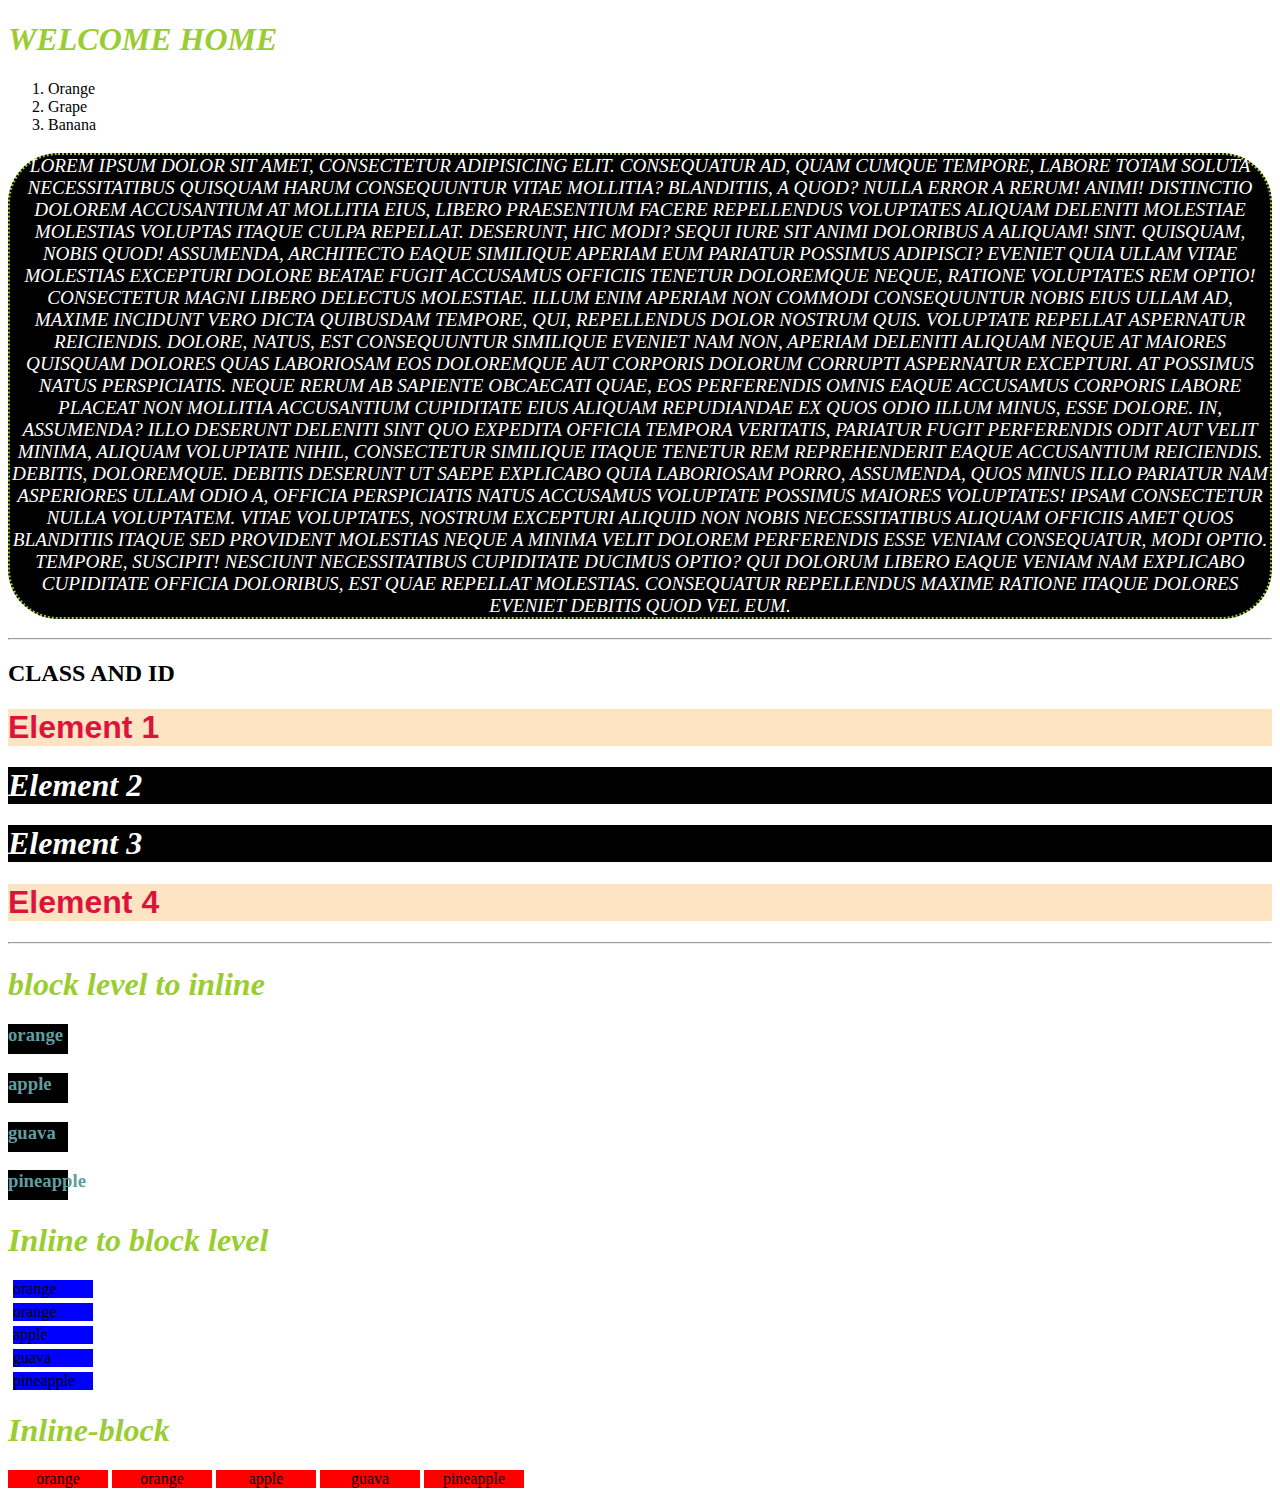
<file: HTMLANDCSS/Css-Intro day2/index.html>
<!DOCTYPE html>
<html lang="en">
<head>
    <meta charset="UTF-8">
    <meta name="viewport" content="width=device-width, initial-scale=1.0">
    <title>Document</title>
    <link rel="stylesheet" href="style.css">
</head>

<body>
    <script src="script.js"></script>
    <!-- <h1 style="color: blueviolet;" style="background-color: bisque;">Welcome</h1> -->
     <h1>WELCOME HOME</h1>
<style>
 /* h1{
    background-color: burlywood;
    color: red;
    font-family: 'Gill Sans', 'Gill Sans MT', Calibri, 'Trebuchet MS', sans-serif;
    font-style: italic;
 } */
</style>

<ol>
    <li>Orange</li>
    <li>Grape</li>
    <li>Banana</li>
</ol>

<p id="mad">Lorem ipsum dolor sit amet, consectetur adipisicing elit. Consequatur ad, quam cumque tempore, labore totam soluta necessitatibus quisquam harum consequuntur vitae mollitia? Blanditiis, a quod? Nulla error a rerum! Animi!
Distinctio dolorem accusantium at mollitia eius, libero praesentium facere repellendus voluptates aliquam deleniti molestiae molestias voluptas itaque culpa repellat. Deserunt, hic modi? Sequi iure sit animi doloribus a aliquam! Sint.
Quisquam, nobis quod! Assumenda, architecto eaque similique aperiam eum pariatur possimus adipisci? Eveniet quia ullam vitae molestias excepturi dolore beatae fugit accusamus officiis tenetur doloremque neque, ratione voluptates rem optio!
Consectetur magni libero delectus molestiae. Illum enim aperiam non commodi consequuntur nobis eius ullam ad, maxime incidunt vero dicta quibusdam tempore, qui, repellendus dolor nostrum quis. Voluptate repellat aspernatur reiciendis.
Dolore, natus, est consequuntur similique eveniet nam non, aperiam deleniti aliquam neque at maiores quisquam dolores quas laboriosam eos doloremque aut corporis dolorum corrupti aspernatur excepturi. At possimus natus perspiciatis.
Neque rerum ab sapiente obcaecati quae, eos perferendis omnis eaque accusamus corporis labore placeat non mollitia accusantium cupiditate eius aliquam repudiandae ex quos odio illum minus, esse dolore. In, assumenda?
Illo deserunt deleniti sint quo expedita officia tempora veritatis, pariatur fugit perferendis odit aut velit minima, aliquam voluptate nihil, consectetur similique itaque tenetur rem reprehenderit eaque accusantium reiciendis. Debitis, doloremque.
Debitis deserunt ut saepe explicabo quia laboriosam porro, assumenda, quos minus illo pariatur nam asperiores ullam odio a, officia perspiciatis natus accusamus voluptate possimus maiores voluptates! Ipsam consectetur nulla voluptatem.
Vitae voluptates, nostrum excepturi aliquid non nobis necessitatibus aliquam officiis amet quos blanditiis itaque sed provident molestias neque a minima velit dolorem perferendis esse veniam consequatur, modi optio. Tempore, suscipit!
Nesciunt necessitatibus cupiditate ducimus optio? Qui dolorum libero eaque veniam nam explicabo cupiditate officia doloribus, est quae repellat molestias. Consequatur repellendus maxime ratione itaque dolores eveniet debitis quod vel eum.
</p>
<hr>

<h2>CLASS AND ID</h2>
<h1 class="fool">Element 1</h1>
<h1 id="mad">Element 2</h1>
<h1 id="mad">Element 3</h1>
<h1 class="fool">Element 4</h1>

<hr>
<h1>block level to inline</h1>
<div>
    <h3 class="fruit">orange</h3>
    <h3 class="fruit">apple</h3>
    <h3 class="fruit">guava</h3>
    <h3 class="fruit">pineapple</h3>
</div>


    <h1>Inline to block level</h1>
    <span class="inline">orange</span>
    <span class="inline" >orange</span>
    <span class="inline">apple</span>
    <span class="inline">guava</span>
    <span class="inline">pineapple</span>


<h1>Inline-block</h1>
<span class="inline-block">orange</span>
    <div class="inline-block" >orange</div>
    <div class="inline-block">apple</div>
    <div class="inline-block">guava</div>
    <div class="inline-block">pineapple</div>

</body>
</html>

<!-- PRIORITY

INLINE 
INTERNAL
EXTERNAL STYLING -->
</file>
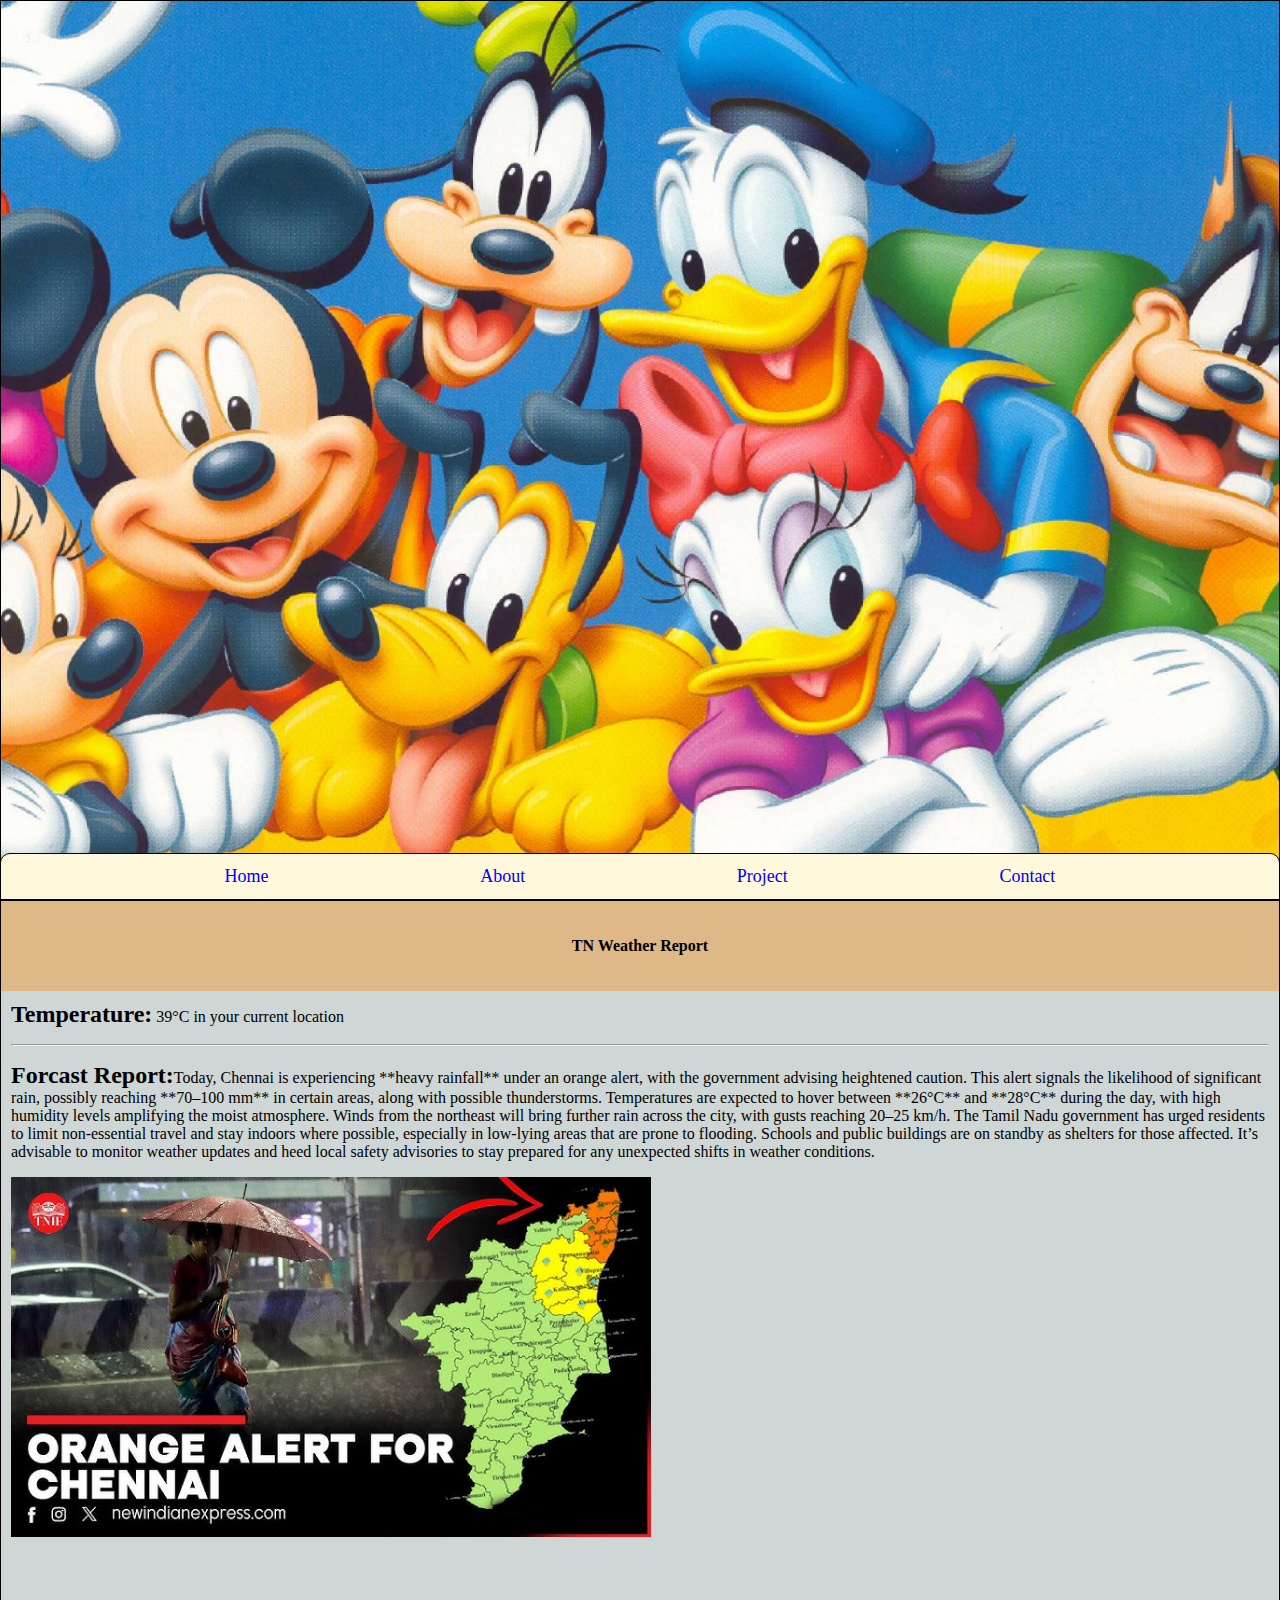
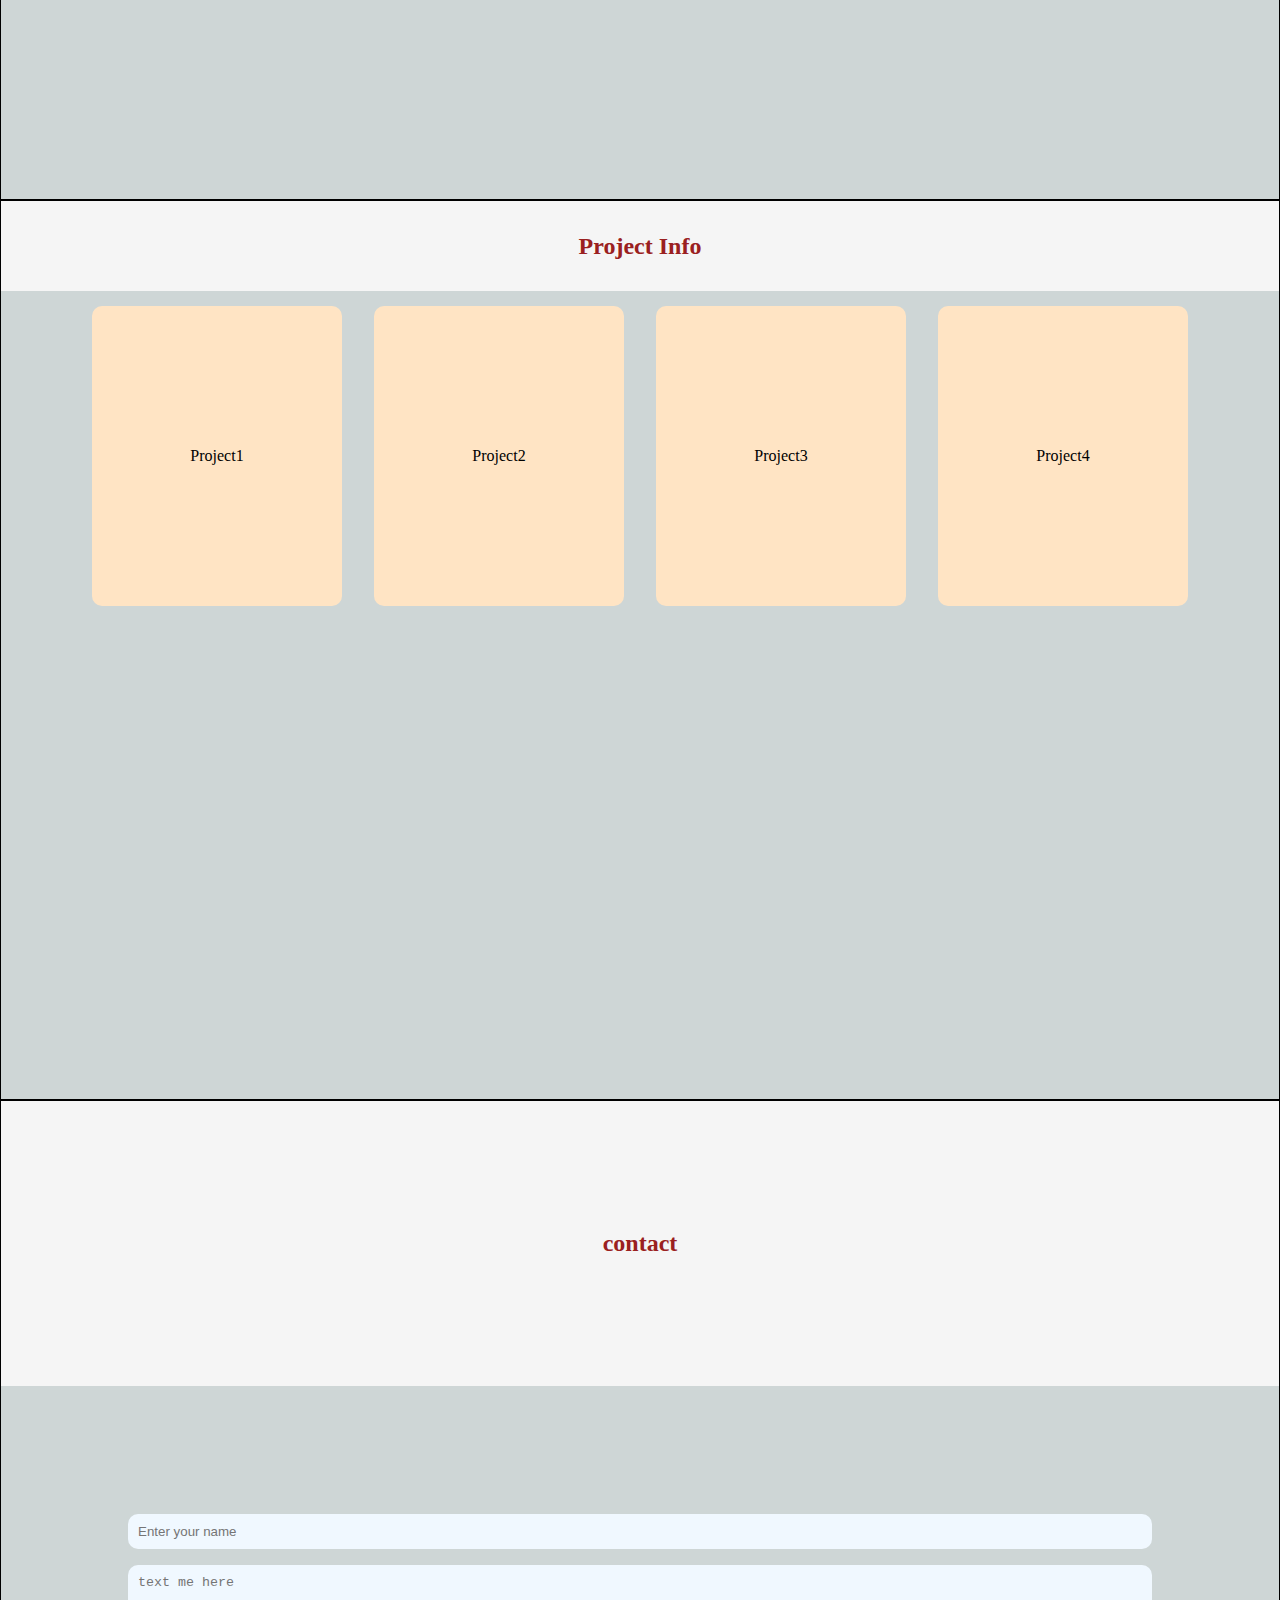
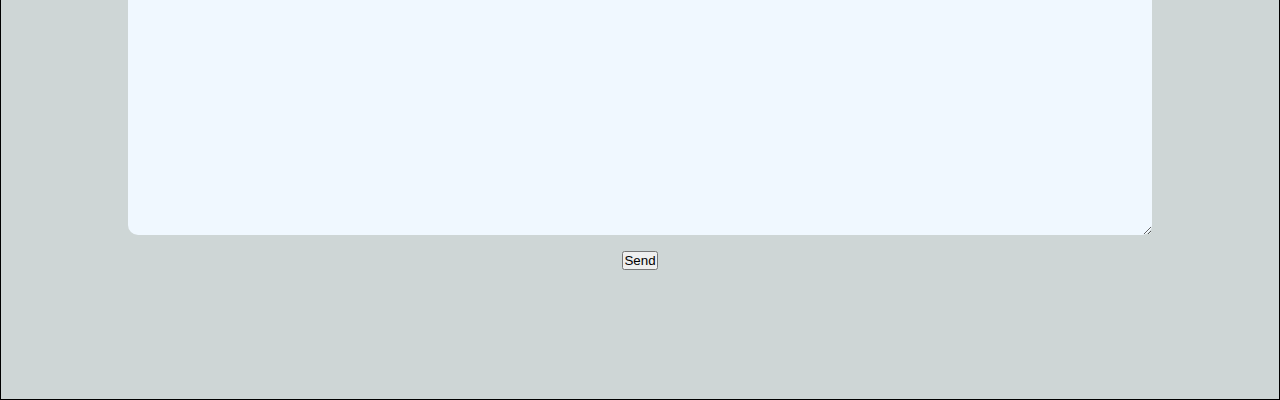
<file: HTMLANDCSS/Mobile_approach/index.html>
<!DOCTYPE html>
<html lang="en">
<head>
    <meta charset="UTF-8">
    <meta name="viewport" content="width=device-width, initial-scale=1.0">
    <title>Document</title><link rel="stylesheet" href="style.css">
</head>
<body>
    <div class="nav-bar">
        <ul>
            <li><a href="#home">Home</a></li>
            <li><a href="#About">About </a></li>
            <li><a href="#Project">Project </a></li>
            <li> <a href="#Contact">Contact </a></li>
        </ul>
    </div>
    <div class="main-cont">
        <section id="home">
        <div class="background"></div>
        </section>

        <section id="About">
          
            <div class="heading1"> TN Weather Report</div>
            <div class="mini">
        <div class="temp"><span style="font-weight: bolder; font-size: x-large;">Temperature:</span> 39°C in your current location</div>
            <hr>
            <p><span style="font-weight: bolder; font-size: x-large;">Forcast Report:</span>Today, Chennai is experiencing **heavy rainfall** under an orange alert, with the government advising heightened caution. This alert signals the likelihood of significant rain, possibly reaching **70–100 mm** in certain areas, along with possible thunderstorms. Temperatures are expected to hover between **26°C** and **28°C** during the day, with high humidity levels amplifying the moist atmosphere. Winds from the northeast will bring further rain across the city, with gusts reaching 20–25 km/h.

                The Tamil Nadu government has urged residents to limit non-essential travel and stay indoors where possible, especially in low-lying areas that are prone to flooding. Schools and public buildings are on standby as shelters for those affected. It’s advisable to monitor weather updates and heed local safety advisories to stay prepared for any unexpected shifts in weather conditions.</p>
          <img src="./rainy Image.jpg" alt="blankimage">
        </div>
        </section>
        <section id="Project">
            <div class="heading">Project Info</div>
            <div class="sub-cont">
               <div class="card">Project1</div>
               <div class="card">Project2</div>
               <div class="card">Project3</div>
               <div class="card">Project4</div>
            </div>
        </section>
        <section id="Contact">
            <div class="heading">contact</div>
            <form >

                <input type="text" placeholder="Enter your name">
                <textarea placeholder="text me here"></textarea>
                <button>Send</button>
            </form>
        </section>
    </div>
</body>
</html>
</file>
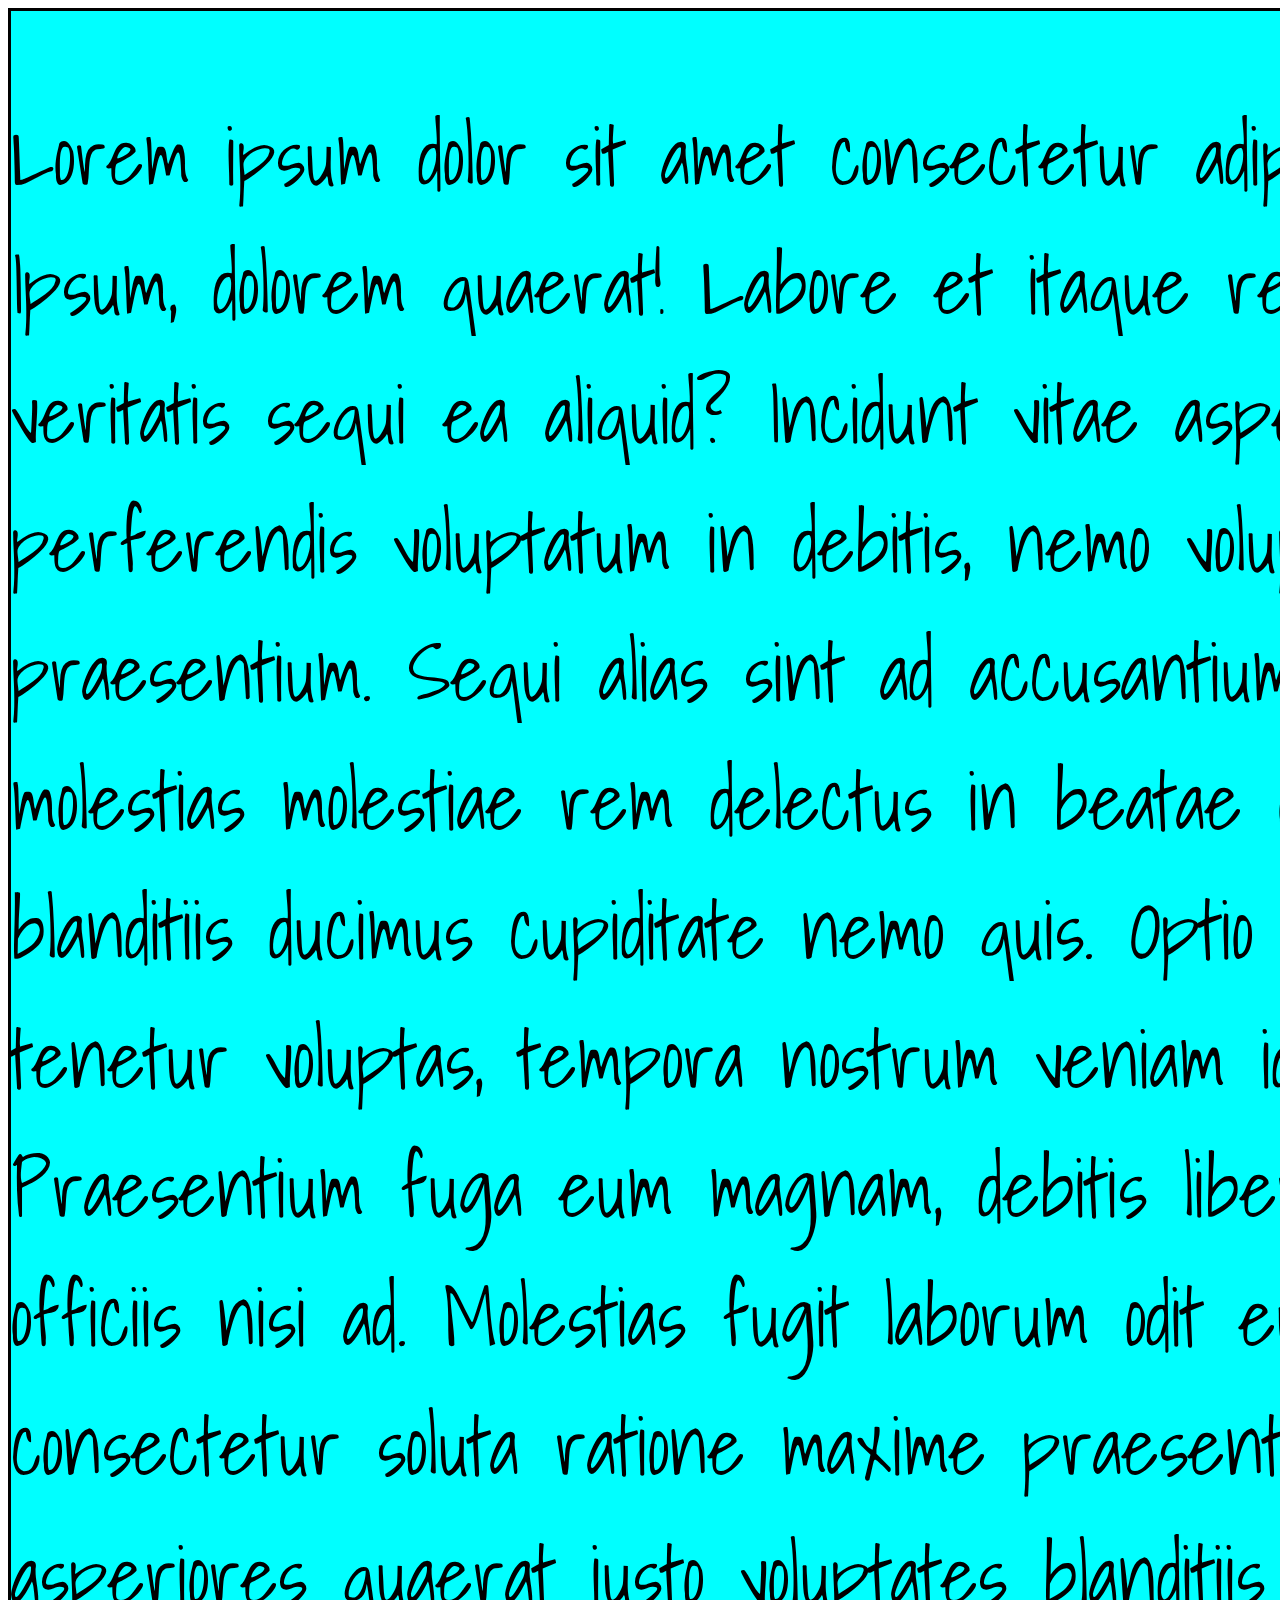
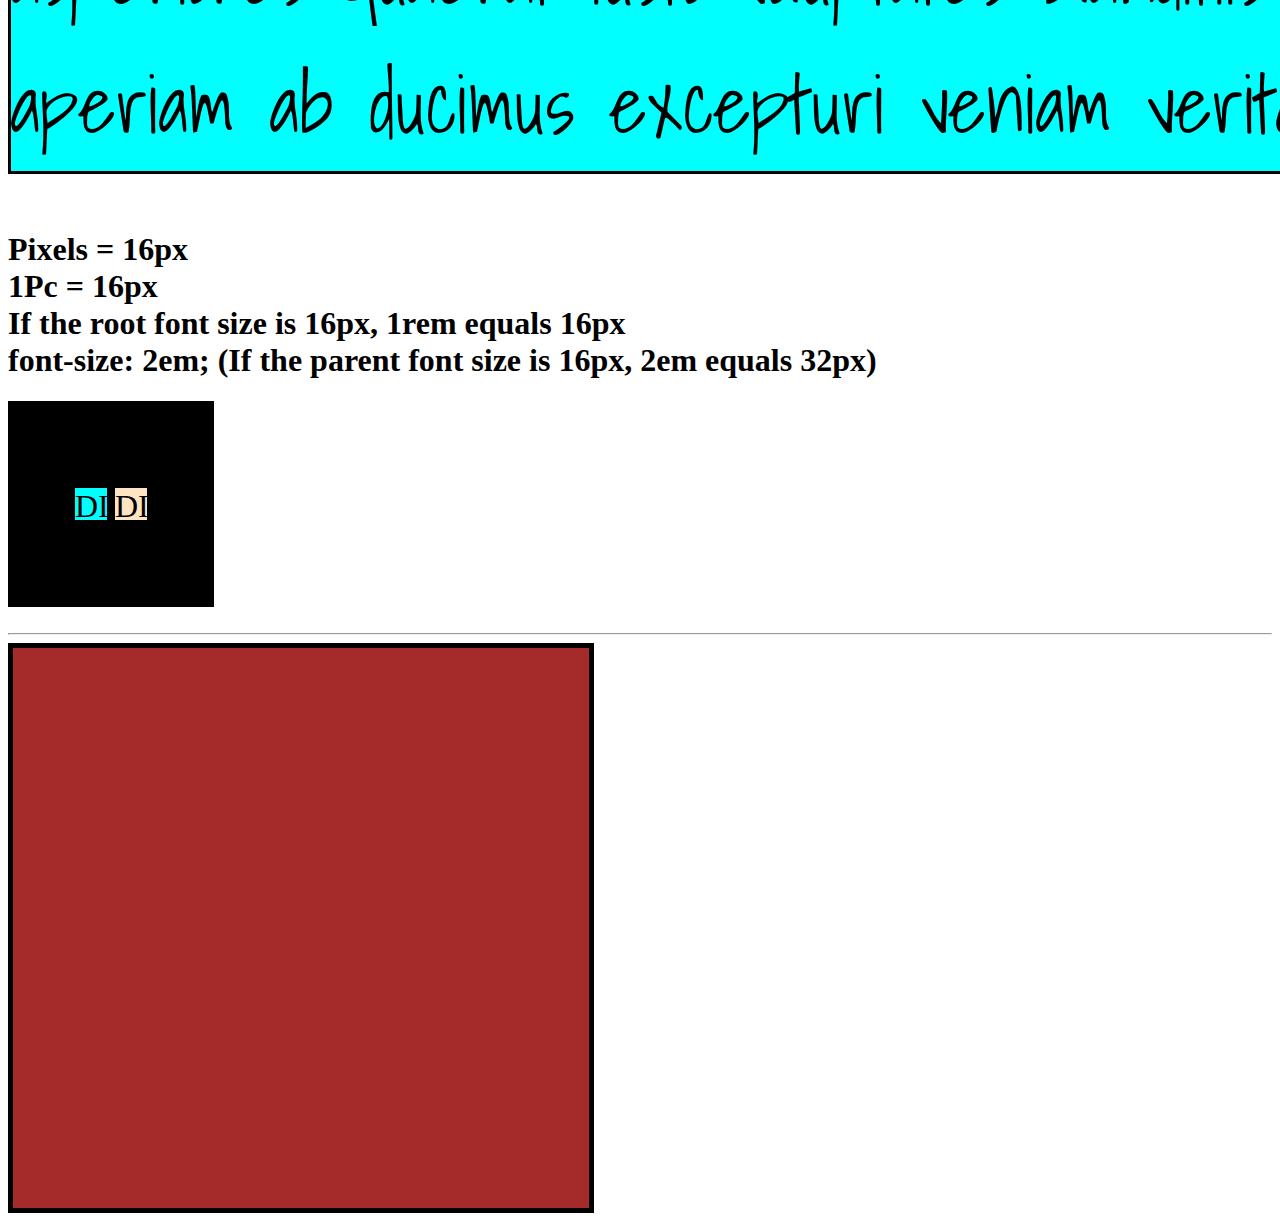
<file: HTMLANDCSS/htmlandcssday4/font,measure,overflow/index.html>
<!DOCTYPE html>
<html lang="en">
<head>
    <meta charset="UTF-8">
    <meta name="viewport" content="width=device-width, initial-scale=1.0">
    <title>Document</title>
    <link rel="stylesheet" href="style.css">
</head>
<body>
    <div class="main-container">
      <p>Lorem ipsum dolor sit amet consectetur adipisicing elit. Ipsum, dolorem quaerat! Labore et itaque repellendus veritatis sequi ea aliquid? Incidunt vitae aspernatur sed perferendis voluptatum in debitis, nemo voluptatem praesentium.
      Sequi alias sint ad accusantium suscipit, molestias molestiae rem delectus in beatae officia quia atque blanditiis ducimus cupiditate nemo quis. Optio sapiente tenetur voluptas, tempora nostrum veniam id fugit cupiditate!
      Praesentium fuga eum magnam, debitis libero mollitia et officiis nisi ad. Molestias fugit laborum odit eum corrupti, ea consectetur soluta ratione maxime praesentium quia asperiores quaerat iusto voluptates blanditiis porro.
      Mollitia aperiam ab ducimus excepturi veniam veritatis hic exercitationem? Veritatis, eligendi quae fugit iste adipisci aut temporibus veniam rerum tenetur aperiam! Delectus eveniet reiciendis voluptatum cumque animi pariatur. Perferendis, aut!
      Tempore, debitis expedita. Recusandae, explicabo velit! Et sequi quae temporibus. Deleniti suscipit impedit in mollitia facilis aperiam, omnis aut sint dolorum, labore quisquam nulla corrupti at blanditiis maxime fuga sit.
      Laborum atque repudiandae odit accusamus ad non a quod quia veritatis. Officia necessitatibus temporibus ea enim rerum modi ex repudiandae, in tempore! Nostrum ut reprehenderit deserunt voluptate incidunt molestias vero?
      Quos dolore pariatur rerum? Earum distinctio placeat dicta iste voluptatem. Voluptatem delectus facere atque iure illum sequi dolorem officia tempore porro. Doloribus non, delectus rerum corrupti nesciunt pariatur? Expedita, officiis!
      Architecto libero, atque magnam, ab repellendus facilis laudantium doloribus, deserunt modi enim asperiores sunt voluptates sint vero odio similique at odit assumenda quod dolorum autem rerum quia saepe officia. Asperiores!
      Expedita pariatur quod laboriosam error numquam labore maiores fugit incidunt maxime, amet minima neque culpa, nobis, perspiciatis eveniet. Similique aut vero velit fugit impedit vitae reprehenderit voluptate error facere mollitia?
      Saepe, a. Expedita fuga pariatur commodi, culpa consequatur rem inventore ipsa quae illo neque dolorum similique, quod facilis sed ab accusamus soluta repellat? Quasi, consequatur! Amet repellat natus vitae ipsa.
      Lorem ipsum dolor sit amet consectetur adipisicing elit. Est molestiae, eos quisquam enim ducimus at aspernatur dicta distinctio officiis fuga id reprehenderit ipsam qui natus autem ad hic necessitatibus aliquid?
      Nisi, veritatis temporibus doloribus debitis tempora dolorem cupiditate! Delectus dignissimos, animi excepturi repellat eligendi ab deserunt provident aperiam nisi saepe? Sapiente autem asperiores eligendi a odio? Nisi rem quo sit!
      Tempora culpa, laudantium dolor sunt ea ipsam mollitia expedita aut, eligendi doloribus laboriosam repellendus facilis non. Amet veniam iste placeat, architecto at id hic officia obcaecati aut repellat nam temporibus!
      Optio omnis labore dolores autem natus odit eveniet, aperiam veritatis assumenda quos? Explicabo eligendi tempore voluptatum dicta cumque odio dolorum qui porro officia, ullam sapiente commodi quo vel expedita excepturi?
      Dolor autem ducimus omnis non veniam maxime quaerat repudiandae blanditiis optio, nostrum accusamus explicabo illum excepturi animi alias odio ex culpa esse dolores, iusto enim, itaque quis id? Nisi, recusandae?
      Officiis reprehenderit laudantium ratione rem hic exercitationem eum laborum sit sunt sed, assumenda quia deleniti facere tempore saepe repellat enim rerum, nesciunt placeat est ipsa perferendis qui. Accusantium, consequatur provident.
      Odio ipsam provident sit placeat veniam, ullam alias optio maiores aperiam, dolor pariatur mollitia. Eaque doloremque quae qui. Nam ad corporis placeat at sunt mollitia nostrum accusantium fugit aliquam eligendi.
      Animi minus, repudiandae consectetur earum, corporis illo, quos est ex cumque ipsum quae quidem quod delectus velit ea totam eaque repellendus facere inventore veritatis! Placeat a ut cupiditate. Quos, magni.
      Similique ex sit iste consequuntur eos distinctio eveniet quos dolorum temporibus corporis accusantium, quaerat cum pariatur nobis ut! Facilis ab error qui maiores exercitationem ratione quo aut dicta delectus nulla!
      Ut, fugiat ipsum? Ab, error eveniet nisi qui modi reprehenderit asperiores cum consequuntur nihil, quos inventore tempora amet molestiae. Voluptatum temporibus culpa doloribus. Aliquam eos ratione tempora dolor saepe veritatis.
      Lorem ipsum dolor sit amet consectetur adipisicing elit. Recusandae tempora rerum sint repudiandae officiis quasi reprehenderit blanditiis autem? Sapiente ab id, tempora suscipit tenetur voluptate totam dolor repudiandae! Aliquam, magni.
      Expedita nam dolores perspiciatis mollitia! Excepturi asperiores perspiciatis, cumque hic vitae fugit, aut sit doloribus rerum animi ut consequatur inventore unde quisquam, itaque natus error laborum neque maxime tenetur adipisci?
      Ipsa accusantium ipsum debitis magnam distinctio provident illo recusandae harum vitae dolorum porro eligendi neque quia molestias repudiandae doloribus minus ea dolores et, reiciendis rem architecto quo iure quas! Modi.
      Iusto distinctio fugiat minus repudiandae ab aliquam atque animi eius architecto cupiditate eligendi nam est suscipit odit facere iure maiores veniam natus, possimus quasi id voluptas officiis, recusandae omnis! Assumenda.
      Dicta nesciunt deleniti quos corrupti aspernatur. Impedit repellat praesentium nisi, error quidem vitae rem asperiores aspernatur, ea assumenda necessitatibus delectus inventore? Laborum odio magni cum culpa recusandae accusantium quia maxime.
      Amet temporibus autem saepe nam debitis corrupti, sit ratione quidem tenetur odio! Porro illo nam iste harum, libero beatae qui fugiat maxime saepe molestiae maiores neque unde, quos quod? Suscipit?
      Et optio modi, ullam, dignissimos fugiat nobis voluptate adipisci magni accusantium quas eum iste deleniti voluptates at? Odit sunt iste possimus quo repudiandae sed minus magni? Ut numquam harum quis.
      Incidunt necessitatibus quaerat nam id. Optio maxime totam consequuntur excepturi facilis possimus vero, impedit obcaecati enim, minus quam doloribus! Itaque nemo ad id error facere corporis nobis placeat? Pariatur, earum?
      Placeat corporis maxime dolor hic dolorum ullam reiciendis rerum reprehenderit quis ab? Minus autem architecto commodi sed magni consequuntur iste, et voluptates illum a, veniam eum quidem quo explicabo rerum.
      Expedita ratione, aperiam culpa vel quae commodi eveniet vitae dolor quo quia perferendis, obcaecati accusantium, quaerat sint amet tenetur voluptatibus sequi repudiandae eligendi hic voluptates. Et suscipit ad debitis dolore.
    </p>
    </div>
    <br>
    <br>
    <h1>
        <div>
            Pixels = 16px
            <br>
            1Pc  = 16px
            <br>
            If the root font size is 16px, 1rem equals 16px
            <br>
            font-size: 2em; (If the parent font size is 16px, 2em equals 32px)
         </div>
    </h1>
    

    <div class="mesurement">
        <div class="div1"> DIV1</div>
        <div class="div2">DIV2</div>
    </div>

    <br>
<hr>

<div class="contain">
    
</div>

</body>
</html>
</file>
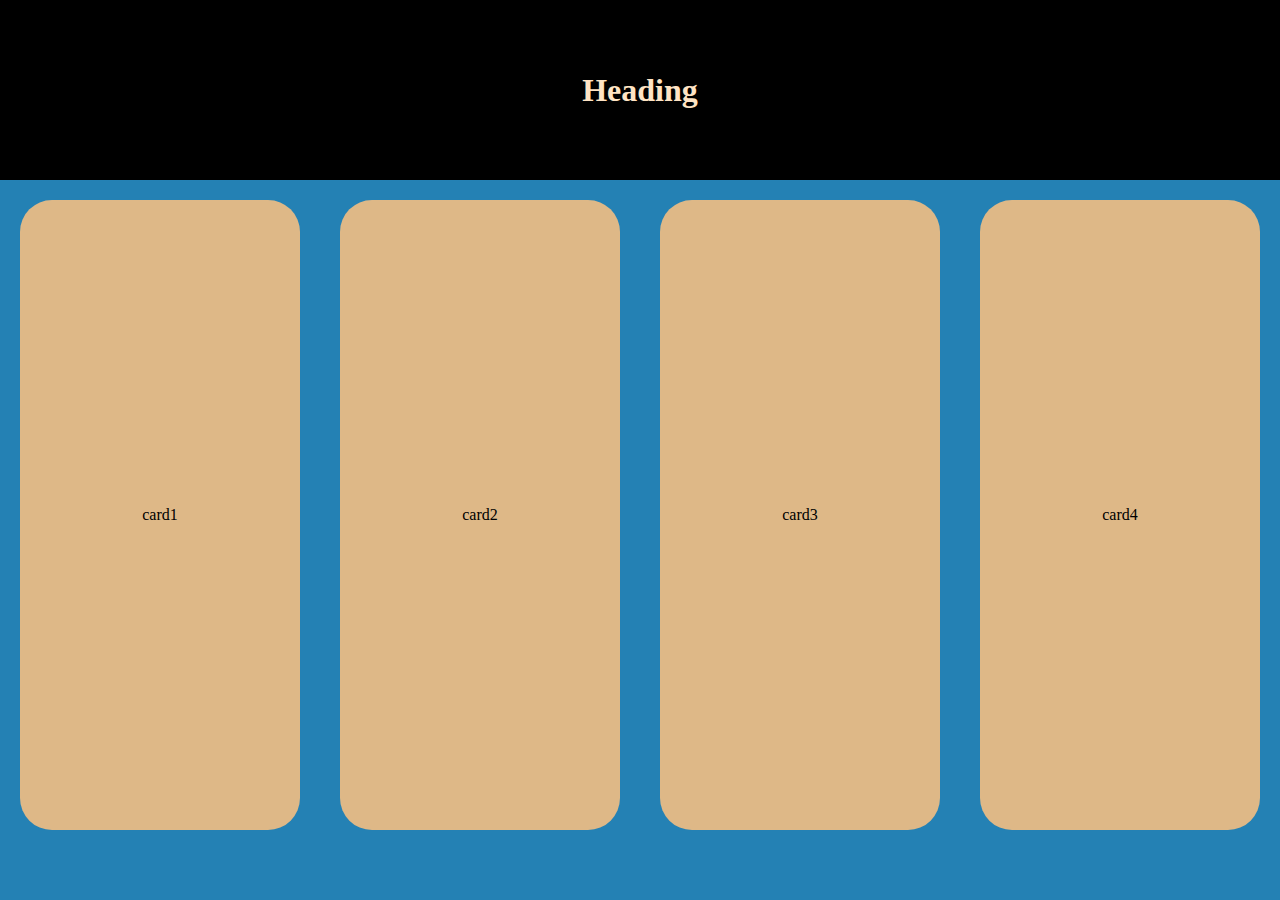
<file: HTMLANDCSS/htmlandcssday4/mediaQuery/index.html>
<!DOCTYPE html>
<html lang="en">
<head>
    <meta charset="UTF-8">
    <meta name="viewport" content="width=device-width, initial-scale=1.0">
    <title>Document</title>
    <link rel="stylesheet" href="style.css">
     <!-- <link rel="stylesheet" href="style1.css"> -->
</head>
<body>
 <div class="main-container">
    <h1>Heading</h1>
    <div class="container">
        <div class="card">card1</div>
        <div class="card">card2</div>
        <div class="card">card3</div>
        <div class="card">card4</div>
    </div>
 </div>
</body>
</html>
</file>
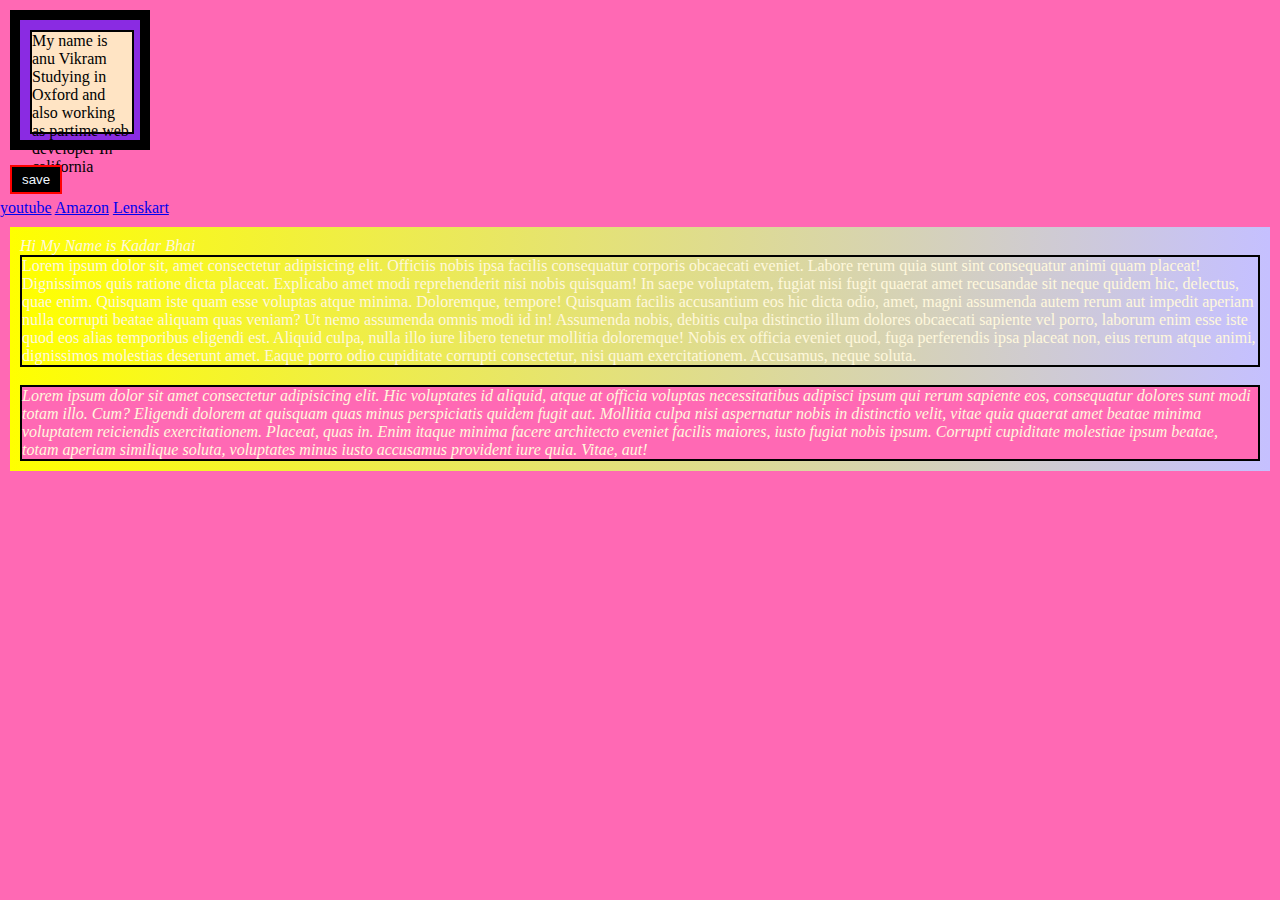
<file: HTMLANDCSS/htmlcss_day3/boxmodel- psuedoclass/index.html>
<!DOCTYPE html>
<html lang="en">
<head>
    <meta charset="UTF-8">
    <meta name="viewport" content="width=device-width, initial-scale=1.0">
    <title>Document</title>
    <link rel="stylesheet" href="style.css">
</head>
<body>
    <div id="box-model">
        <p style="background-color: bisque; height: 100px; width: 100px;">My name is anu Vikram Studying in Oxford and also working as partime web developer In california</p>
    </div>
    <!-- <div>
        <p style="background-color: bisque; height: 100px; width: 100px;"></p>
    </div>
     -->
    <button id="btn">save</button>
    <hr>

<a href="https://www.youtube.com/">youtube</a>
<a href="https://www.amazon.com/">Amazon</a>
<a href="https://www.lenskart.com/">Lenskart</a>
<hr>
<div class="parent">
    Hi My Name is Kadar Bhai
    <p class="child">Lorem ipsum dolor sit, amet consectetur adipisicing elit. Officiis nobis ipsa facilis consequatur corporis obcaecati eveniet. Labore rerum quia sunt sint consequatur animi quam placeat! Dignissimos quis ratione dicta placeat.
    Explicabo amet modi reprehenderit nisi nobis quisquam! In saepe voluptatem, fugiat nisi fugit quaerat amet recusandae sit neque quidem hic, delectus, quae enim. Quisquam iste quam esse voluptas atque minima.
    Doloremque, tempore! Quisquam facilis accusantium eos hic dicta odio, amet, magni assumenda autem rerum aut impedit aperiam nulla corrupti beatae aliquam quas veniam? Ut nemo assumenda omnis modi id in!
    Assumenda nobis, debitis culpa distinctio illum dolores obcaecati sapiente vel porro, laborum enim esse iste quod eos alias temporibus eligendi est. Aliquid culpa, nulla illo iure libero tenetur mollitia doloremque!
    Nobis ex officia eveniet quod, fuga perferendis ipsa placeat non, eius rerum atque animi, dignissimos molestias deserunt amet. Eaque porro odio cupiditate corrupti consectetur, nisi quam exercitationem. Accusamus, neque soluta.</p>
<hr>
<br>
    <p>Lorem ipsum dolor sit amet consectetur adipisicing elit. Hic voluptates id aliquid, atque at officia voluptas necessitatibus adipisci ipsum qui rerum sapiente eos, consequatur dolores sunt modi totam illo. Cum?
    Eligendi dolorem at quisquam quas minus perspiciatis quidem fugit aut. Mollitia culpa nisi aspernatur nobis in distinctio velit, vitae quia quaerat amet beatae minima voluptatem reiciendis exercitationem. Placeat, quas in.
    Enim itaque minima facere architecto eveniet facilis maiores, iusto fugiat nobis ipsum. Corrupti cupiditate molestiae ipsum beatae, totam aperiam similique soluta, voluptates minus iusto accusamus provident iure quia. Vitae, aut!</p>
</div>
</body>
</html>
</file>
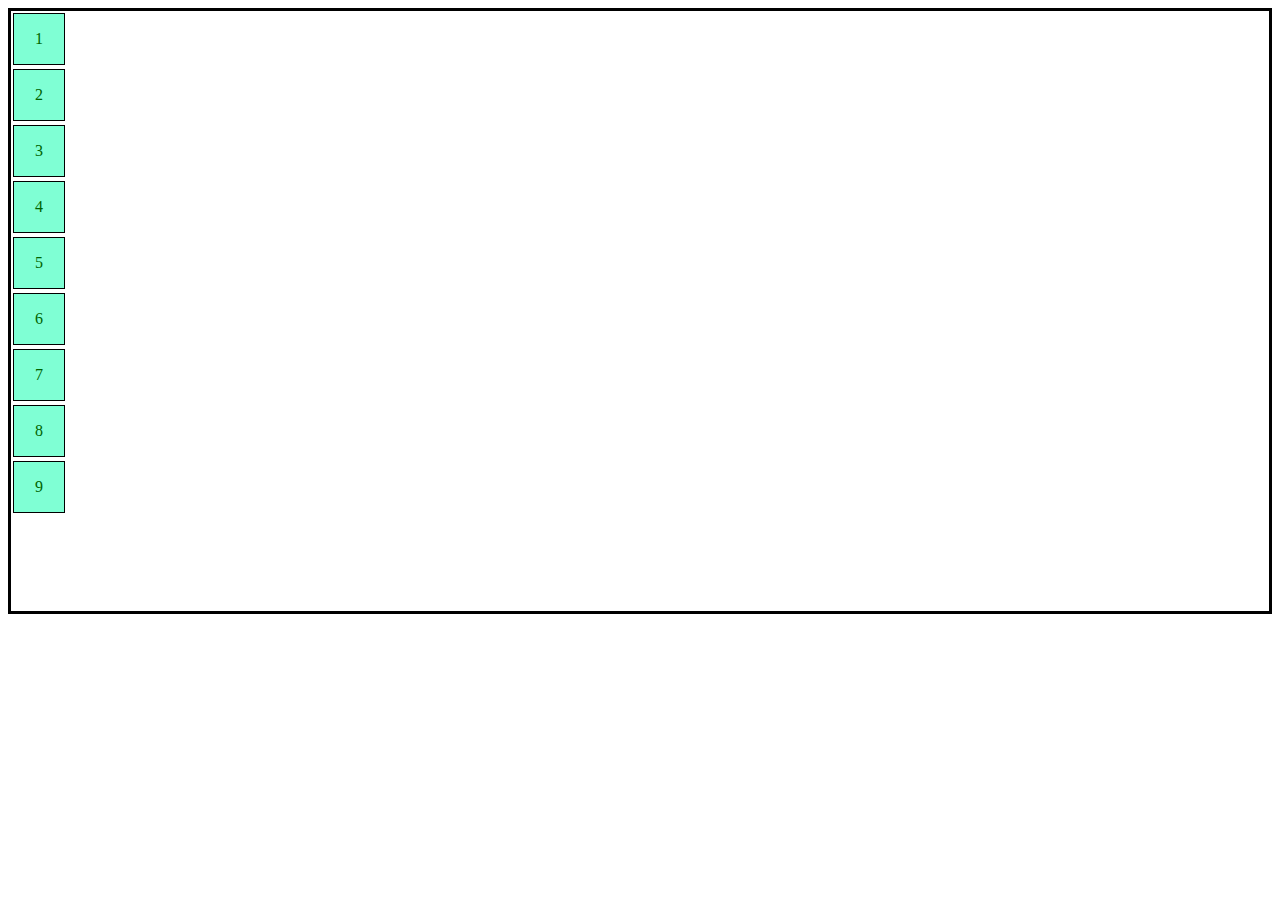
<file: HTMLANDCSS/htmlcss_day3/flex-props/index.html>
<!DOCTYPE html>
<html lang="en">
<head>
    <meta charset="UTF-8">
    <meta name="viewport" content="width=device-width, initial-scale=1.0">
    <title>Document</title>
    <link rel="stylesheet" href="style.css">
</head>
<body>
    <div class="main-container">
        <div class="box">1</div>
        <div class="box">2</div>
        <div class="box">3</div>
        <div class="box">4</div>
        <div class="box">5</div>
        <div class="box">6</div>
        <div class="box">7</div>
        <div class="box">8</div>
        <div class="box">9</div>
    </div>
</body>
</html>
</file>
<file: HTMLANDCSS/Css-Intro day2/style.css>
h1{
    font-style: italic;
    color:yellowgreen ;
}


ol{
 list-style: ;
}

p{
    text-align: center;
    text-decoration: dotted;
    text-transform: uppercase;
    text-decoration-style: wavy;
    letter-spacing: 0px;
}

p{
    font-size: larger;
    font-style: italic;
    font-weight: lighter;
}
p{
    border: 2px dotted yellowgreen;
    border-radius: 50px;

}

.fool{
    color: crimson;
    background-color: bisque;
    font-family: sans-serif;
    font-style: normal;
}

#mad{
    color: white;
    background-color: black;
}

.fruit{
    color: cadetblue;
    background-color: black;
    height: 30px;
    width: 60px;
}

.inline{
 background-color: blue;
 display: block;
 margin: 5px;
 width: 80px;
 
 
}

.inline-block{
    display: inline-block;
    background-color: red;
    width: 100px;
    text-align: center;
}
</file>
<file: HTMLANDCSS/Mobile_approach/style.css>
*{
    padding: 0;
    margin: 0;
}

ul{
   list-style: none;
   display: flex;
   justify-content: space-evenly;
   
   padding: 12px;
   border: 1px solid black;
   background-color: cornsilk;
  border-top-left-radius: 10px;
  border-top-right-radius: 10px;
} 

.nav-bar{
    position: fixed;
    bottom: 0;
    width: 100vw;
   
    
}

li:hover{
 color: magenta;

}

section{
    height: 100vh;
    border: 1px solid black;
    display: grid;
    /* place-items: center; */
    background-color: rgb(206, 214, 214);
}

a{
    text-decoration: none;
    
}


html{
    scroll-behavior: smooth;
}

#home{
    display: grid;
    grid-template-rows: 100vh;
    background-image: url("./cartoon_characters_with_blue_background_hd_disney.jpg");
    background-size: cover;
    background-position: center;
    
}
#Project{
 display: grid;
 grid-template-rows: 10vh 90vh;
 
}
#About{
    display: grid;
    grid-template-rows: 10vh 10vh 80vh;
}

.heading1{
    background-color: burlywood;
    display: flex;
    justify-content: center;
    align-items: center;
    font-weight: bolder;


}

.mini{
    display: flex;
    flex-direction: column;
    padding: 10px;
    gap:1rem;
    /* overflow: scroll; */
}

img{
    width: 50vw;
}
.heading{
    background-color:whitesmoke;
    color: rgb(154, 32, 32);
    display: flex;
    align-items: center;
    justify-content: center;
    font-size: x-large;
    font-weight: bolder;

}
.sub-cont{
    display: flex;
    flex-wrap: wrap;
    justify-content: center;
    gap: 2rem;
    padding: 10px;
}

.card{
    width: 150px;
    height: 200px;
    border-radius: 10px;
    background-color: bisque;
    display: grid;
    place-items:center;
    gap: 3rem;
}

form{
    display: flex;
    flex-direction: column;
    justify-content: center;
    align-items: center;
    gap: 1rem;

}

input,
textarea {
  width: 80vw;
  padding: 10px;
  border: none;
  border-radius: 10px;
  background-color: aliceblue;
}
textarea {
  height: 30vh;
}

/* General reset for all screens */
* {
    padding: 0;
    margin: 0;
    box-sizing: border-box;
}

/* Mobile devices (small screens) - up to 600px */
@media (max-width: 600px) {
    /* Styles for small screens */
    .nav-bar { font-size: 14px; }
    .card { width: 100px; height: 150px; }
    .sub-cont { gap: 1rem; padding: 5px; }
    input, textarea { width: 90vw; }
}

/* Tablets (medium screens) - 601px to 1024px */
@media (min-width: 601px) and (max-width: 1024px) {
    /* Styles for tablets */
    .nav-bar { font-size: 16px; }
    .card { width: 200px; height: 250px; }
    .sub-cont { gap: 1.5rem; padding: 10px; }
    input, textarea { width: 85vw; }
}

/* Laptops (larger screens) - 1025px to 1440px */
@media (min-width: 1025px) and (max-width: 1440px) {
    /* Styles for laptops */
    .nav-bar { font-size: 18px; }
    .card { width: 250px; height: 300px; }
    .sub-cont { gap: 2rem; padding: 15px; }
    input, textarea { width: 80vw; }
}

/* Desktops (extra-large screens) - 1441px and above */
@media (min-width: 1441px) {
    /* Styles for desktops */
    .nav-bar { font-size: 20px; }
    .card { width: 300px; height: 350px; }
    .sub-cont { gap: 2.5rem; padding: 20px; }
    input, textarea { width: 75vw; }
}
</file>
<file: HTMLANDCSS/htmlandcssday4/font,measure,overflow/style.css>
@import url('https://fonts.googleapis.com/css2?family=Ga+Maamli&family=Shadows+Into+Light&display=swap');

.main-container{
    height: 110rem;
    width: 110rem;
    font-size: 3.5rem;
    border: 3px solid black;
    background-color: aqua;
   /* overflow: auto; */
   overflow: scroll;
   /* overflow: visible; */
   /* overflow: hidden; */



}

.mesurement{
    background-color: black;
    border: 3px solid black;
    width: 200px;
    height: 200px;
    display: flex;
    justify-content: center;
    align-items: center;
    gap: 0.5rem;
}

.div1{
    font-size: 32px;

    background-color: aqua;
    width:1em;
    height: 1em;

}

.div2{
    font-size: 32px;
    background-color: bisque;
    width: 32px;
    height: 32px;
}
:root{
    font-size: 16px
}
.contain{
    height:35rem;
    width:36rem;
    border: 5px solid black;
    background-color: brown;
}

p{
    font-family: "Shadows Into Light";
    font-size: 5rem;
}
</file>
<file: HTMLANDCSS/htmlandcssday4/mediaQuery/style.css>
*{
padding: 0;
margin: 0;
}

h1{
    background-color: black;
    color: bisque;
    display: grid;
   place-items: center;
   height: 20vh;

}

.container{
   
    background:rgb(36, 129, 180);
    color: black;
    display: flex;
    justify-content: space-between;
    height: 80vh;
}

.card{
    width: 400px;
    height: 70vh;
    background-color: burlywood;
    display: flex;
    justify-content: center;
    align-items: center;
    border-radius: 32px;
    margin:20px


}

@media screen and (min-width: 500px) and (max-width:850px){
    .container{
        /* width: 100%;
        height: 100%; */
        /* background-color: blueviolet; */
        display: grid;
        grid-template-columns: 200px 200px;
        grid-template-rows: 300px 300px;
        place-content: center;
        gap: 2rem;
}
.card{
    width: 200px;
    height: 200px;

}
h1{
    font-size: 60px;
}
}

@media screen and (min-width: 360px) and (max-width:500px){
    .container{
        /* width: 100%;
        height: 100%; */
        background-color: rgb(226, 43, 73);
        display: flex;

        flex-direction: column;
        justify-content: center;
        align-items: center;


    }
.card{
    width: 80vw;
    height: 150px;
   
}
h1{
    font-size: 40px;
}
}
</file>
<file: HTMLANDCSS/htmlandcssday4/mediaQuery/style1.css>
* {
    margin: 0;
    padding: 0;
  }
  h1 {
    background-color: beige;
    display: grid;
    place-items: center;
    font-size: 100px;
  
    height: 20vh;
  }
  .container {
    background-color: rgb(202, 218, 173);
    height: 80vh;
    display: flex;
  
    justify-content: space-between;
  }
  
  .card {
    width: 400px;
    height: 70vh;
    background-color: white;
    display: flex;
    justify-content: center;
    align-items: center;
    border-radius: 10px;
    margin: 20px;
  }
  
  @media screen and (min-width: 500px) and (max-width: 850px) {
    .card-container {
      display: grid;
      grid-template-columns: 200px 200px;
      grid-template-rows: 300px 300px;
      place-content: center;
      gap: 2rem;
    }
    .card {
      width: 200px;
      height: 200px;
    }
    h1 {
      font-size: 60px;
    }
  }
  
  @media screen and (min-width: 360px) and (max-width: 500px) {
    .card-container {
      display: flex;
      flex-direction: column;
      justify-content: center;
      align-items: center;
    }
    .card {
      width: 80vw;
      height: 150px;
    }
    h1 {
      font-size: 40px;
    }
  }
</file>
<file: HTMLANDCSS/htmlcss_day3/boxmodel- psuedoclass/style.css>
*{
    margin: 0px;
    border: 0px;
    background-color:hotpink;
}
#box-model{
 background-color: blueviolet;
  width: 100px;
  height: 100px;
  padding: 10px;
  border: 10px solid black;
  margin: 10px; 
}

#btn{
    background-color: black;
    color: aliceblue; 
    border: none;
    padding: 5px 10px 5px 10px;
    border: 2px solid red;
    margin: 5px 10px 5px 10px;
}

a:hover{
color: red;
}

a:active{
    color: green;
}

a:visited{
    color: orange;
}

p{
    color:inherit;
    border: 2px solid black;
    font-style: inherit;
}

.parent{
    color :cornsilk;
    padding: 10px;
    margin: 10px;
    font-style: italic;
    background:linear-gradient(to right,yellow,rgb(197, 192, 255));

}

.child{
    color:inherit;
    font-style: normal;
    background: inherit;
}
</file>
<file: HTMLANDCSS/htmlcss_day3/flex-props/style.css>
.main-container{
    border: 3px solid #000000;
    margin-top: 30px;
    height: 600px;
    display: flex;
    flex-direction: column;
    /* flex-direction: row; */
    flex-flow: column wrap;
    /* justify-content: center; */
    /* justify-content: space-around; */
    /* justify-content: end; */
    /* justify-content: flex-end; */
    /* justify-content: flex-start; */
    /* justify-content: last baseline; */
    /* justify-content: stretch; */
    /* justify-content:start; */
    /* justify-content:space-between;
    justify-content: space-evenly; */
    /* justify-content: unset; */
    /* align-content: center;
    align-content:baseline;
    align-content: end; */
    /* align-content: flex-end; */
    /* align-content: flex-start;
     /* * */
     /* align-items: center; */
     /* align-items: flex-start; */
     /* align-content: space-between; */

margin: 0 auto;
    


}

.box{
    color:darkgreen;
    background-color: aquamarine;
    margin:2px;
    padding: 5px;
    border: 1px solid black;
    width: 40px;
    height: 40px;
    /* text-align: center; */
    display: flex;
    justify-content: center;
    align-items: center;




}
</file>
